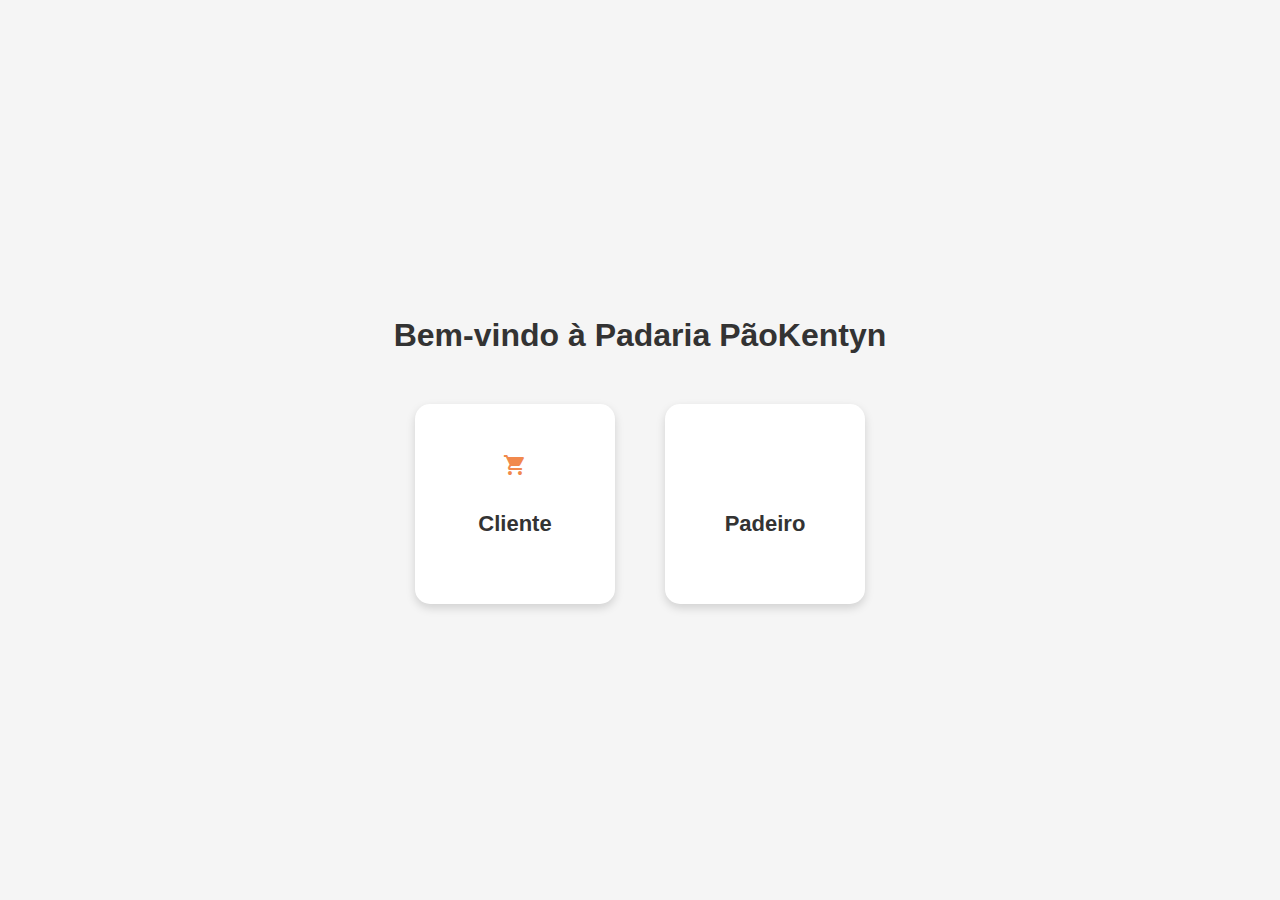
<file: index.html>
<!DOCTYPE html>
<html lang="pt-BR">
<head>
  <meta charset="UTF-8">
  <title>Padaria</title>
  <link rel="stylesheet" href="style.css">
  <link href="https://fonts.googleapis.com/icon?family=Material+Icons" rel="stylesheet">
</head>
<body>
  <h1>Bem-vindo à Padaria PãoKentyn</h1>

  <div class="cards">
    <div class="card" onclick="window.location.href='cliente/cliente.html'">
      <span class="material-icons icon">shopping_cart</span>
      <h2>Cliente</h2>
    </div>

    <div class="card" onclick="window.location.href='padeiro/padeiro.html'">
      <span class="material-icons icon">bakery_dining</span>
      <h2>Padeiro</h2>
    </div>
  </div>
</body>
</html>
</file>
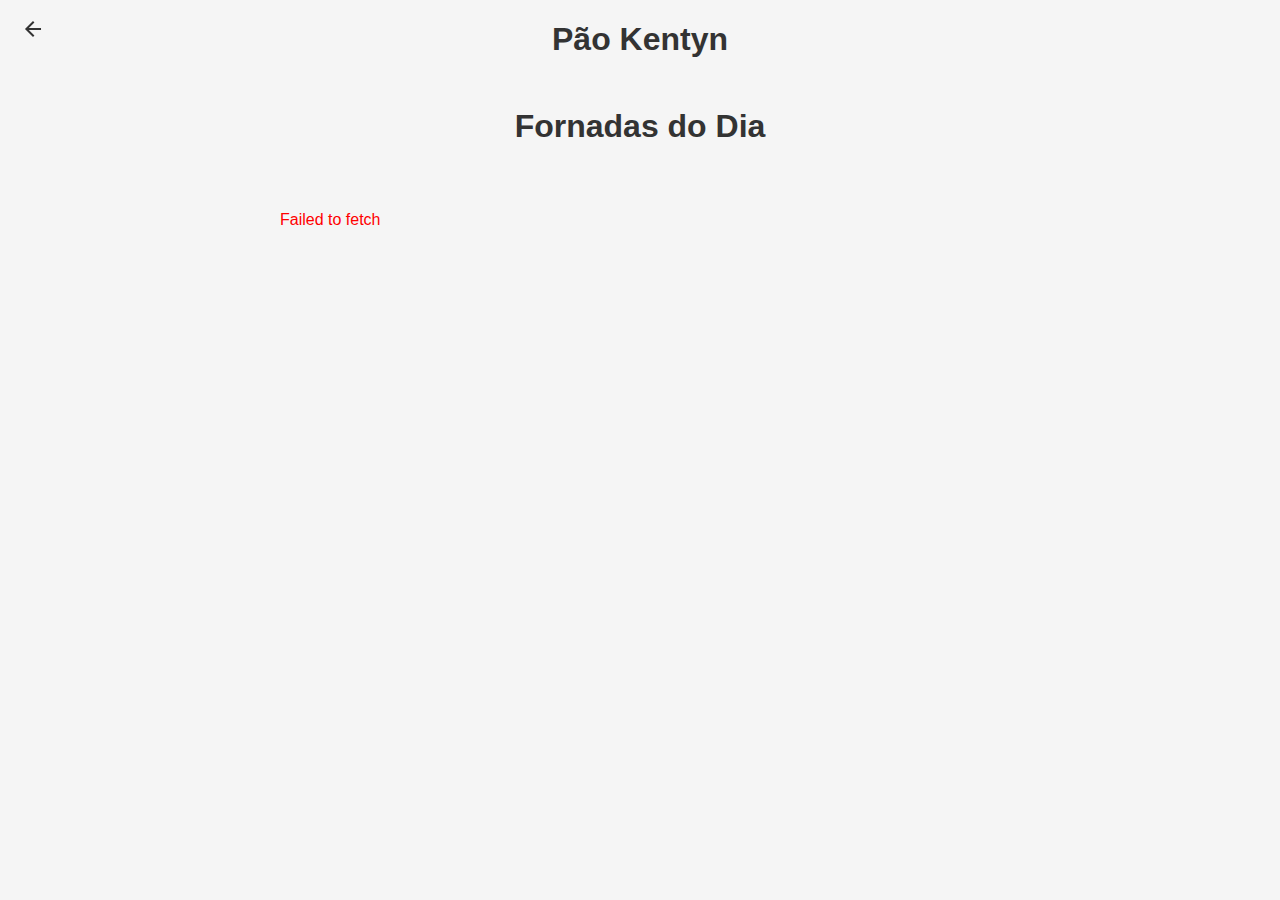
<file: cliente/cliente.html>
<!DOCTYPE html>
<html lang="pt-BR">

<head>
    <meta charset="UTF-8">
    <title>Fornadas Ativas</title>
    <link rel="stylesheet" href="cliente.css">
    <link href="https://fonts.googleapis.com/icon?family=Material+Icons" rel="stylesheet">
</head>

<body>
    <button class="btn-voltar" onclick="history.back()">
        <span class="material-icons icon">arrow_back</span>
    </button>

    <h1>Pão Kentyn</h1>
    <h1>Fornadas do Dia</h1>

    <div id="fornadas" class="grid"></div>

    <script src="cliente.js"></script>
</body>

</html>
</file>
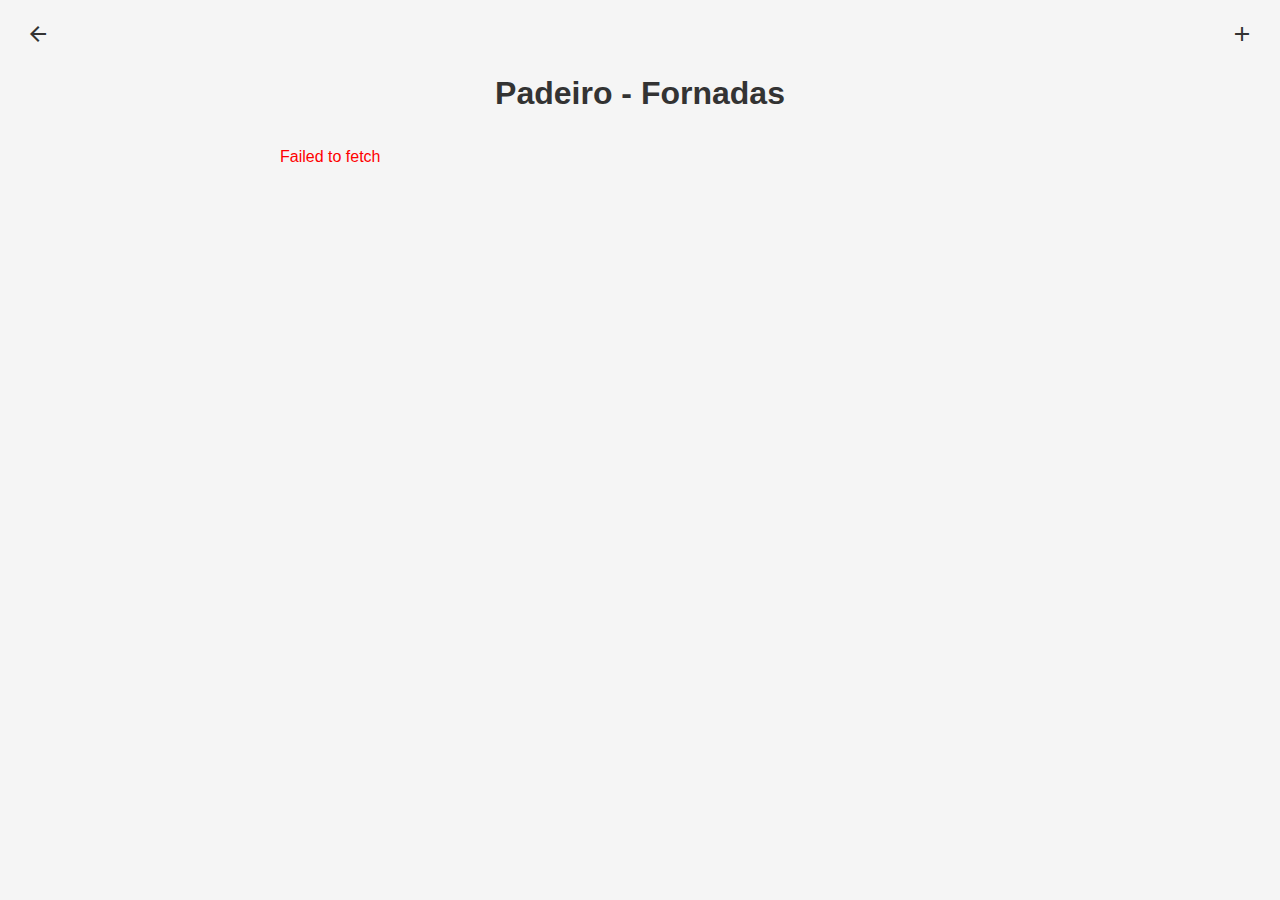
<file: padeiro/padeiro.html>
<!DOCTYPE html>
<html lang="pt-BR">

<head>
    <meta charset="UTF-8">
    <title>Padeiro - Fornadas</title>
    <link rel="stylesheet" href="padeiro.css">
    <link href="https://fonts.googleapis.com/icon?family=Material+Icons" rel="stylesheet">
</head>

<body>
    <div class="linha-btn">
        <button class="btn-voltar" onclick="history.back()">
            <span class="material-icons icon">arrow_back</span>
        </button>

        <button id="btn-nova-fornada" class="btn-nova">
            <span class="material-icons icon">add</span>
        </button>
    </div>

    <h1>Padeiro - Fornadas</h1>

    <div id="fornadas" class="grid"></div>

    <script src="padeiro.js"></script>
</body>

</html>

<script>
    document.querySelectorAll(".btn-excluir").forEach(btn => {
        btn.addEventListener("click", async () => {
            const id = btn.getAttribute("data-id");

            if (confirm(`Deseja realmente excluir a fornada #${id}?`)) {
                try {
                    const response = await fetch(`http://localhost:8080/fornada/excluir/${id}`, {
                        method: "DELETE"
                    });

                    if (response.ok) {
                        alert("Fornada excluída com sucesso!");
                        btn.closest(".card").remove();
                    } else {
                        alert("Erro ao excluir a fornada.");
                    }
                } catch (error) {
                    console.error(error);
                    alert("Erro de conexão com o servidor.");
                }
            }
        });
    });
</script>
</file>
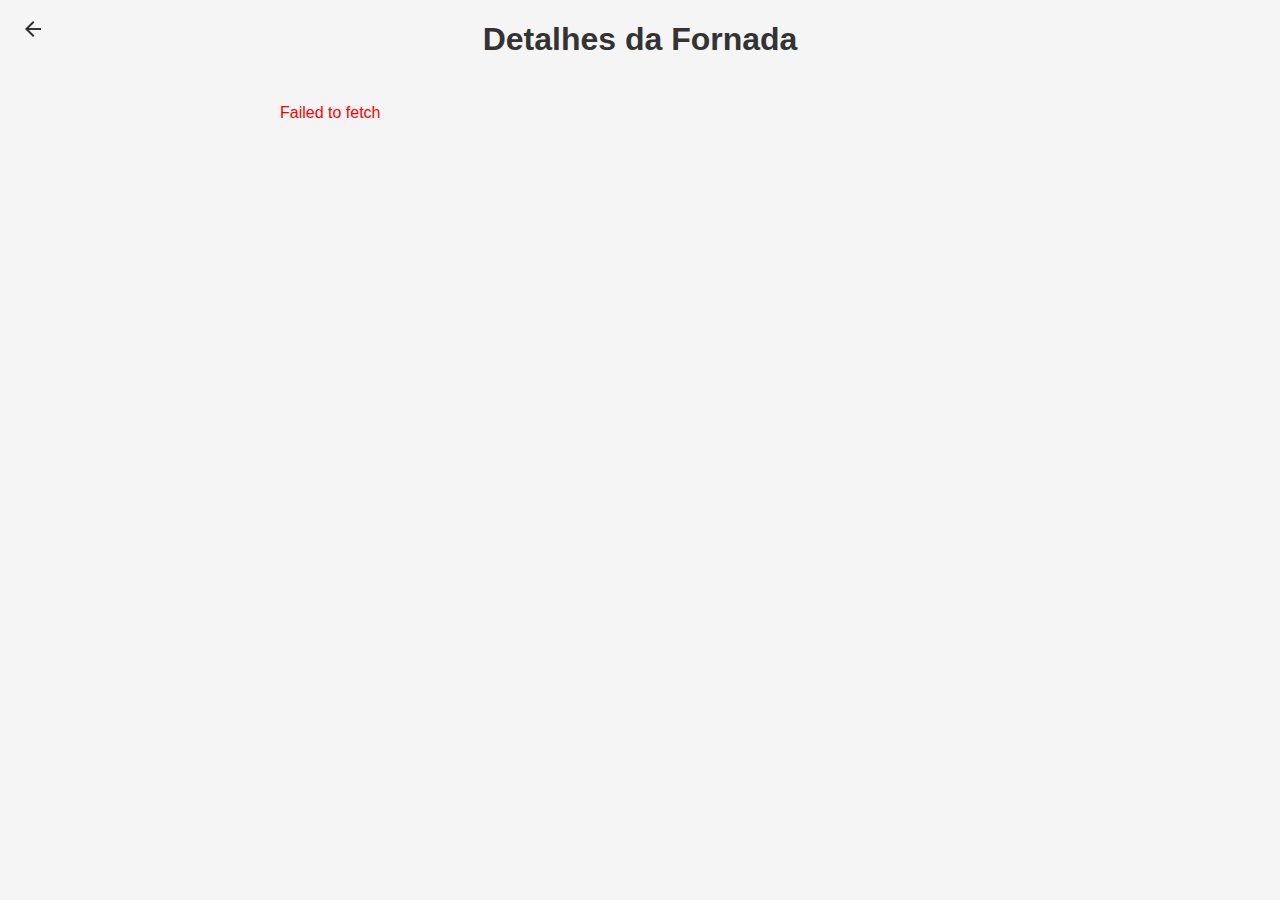
<file: cliente/detalhes/detalheFornada.html>
<!DOCTYPE html>
<html lang="pt-BR">

<head>
    <meta charset="UTF-8">
    <title>Detalhes da Fornada</title>
    <link rel="stylesheet" href="detalheFornada.css">
    <link href="https://fonts.googleapis.com/icon?family=Material+Icons" rel="stylesheet">

</head>

<body>
    <button class="btn-voltar" onclick="history.back()">
        <span class="material-icons icon">arrow_back</span>
    </button>

    <h1>Detalhes da Fornada</h1>

    <div id="fornada-detalhes" class="grid"></div>

    <script src="detalheFornada.js"></script>
</body>

</html>
</file>
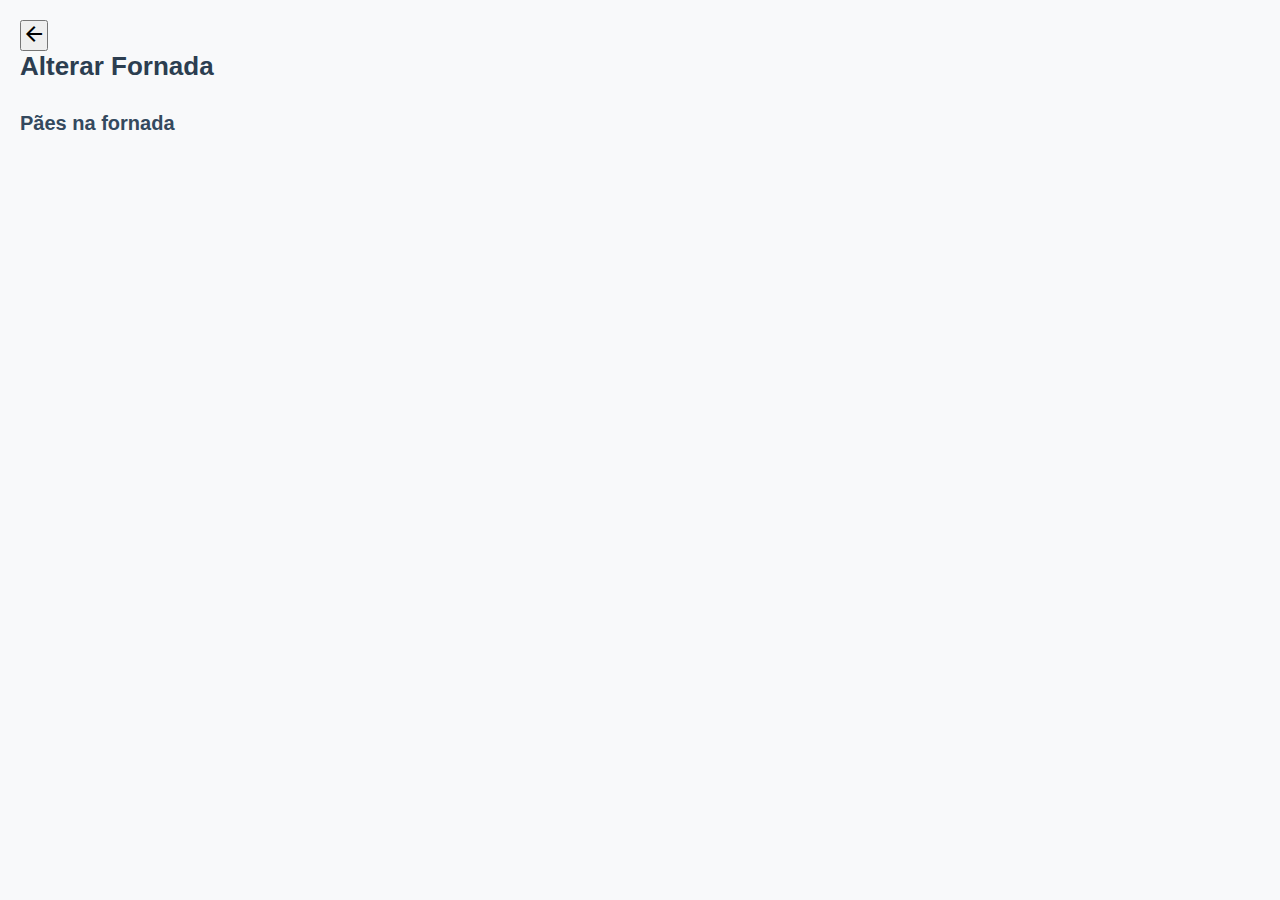
<file: padeiro/detalhes/cadastrarAlterarFornada.html>
<!DOCTYPE html>
<html lang="pt-BR">

<head>
    <meta charset="UTF-8">
    <title>Alterar Fornada</title>
    <link rel="stylesheet" href="alterarFornada.css">
    <link href="https://fonts.googleapis.com/icon?family=Material+Icons" rel="stylesheet">
</head>

<body>
    <div class="linha-btn">
        <button class="btn-voltar" onclick="history.back()">
            <span class="material-icons icon">arrow_back</span>
        </button>
    </div>
    <h1>Alterar Fornada</h1>

    <h2>Pães na fornada</h2>

    <div id="fornada-detalhes" class="grid-horizontal"></div>
    <div id="pao-lista" class="list"></div>
    <script src="alterarFornada.js"></script>
</body>

</html>
</file>
<file: style.css>
body {
  font-family: Arial, sans-serif;
  margin: 0;
  height: 100vh;
  display: flex;
  flex-direction: column;
  justify-content: center;
  align-items: center;
  background: #f5f5f5;
}

h1 {
  margin-bottom: 50px;
  color: #333;
}

.cards {
  display: flex;
  gap: 50px;
}

.card {
  width: 200px;
  height: 200px;
  background: white;
  border-radius: 15px;
  box-shadow: 0 4px 10px rgba(0,0,0,0.15);
  display: flex;
  flex-direction: column;
  justify-content: center;
  align-items: center;
  cursor: pointer;
  transition: transform 0.2s, box-shadow 0.2s;
}

.card:hover {
  transform: translateY(-5px);
  box-shadow: 0 8px 16px rgba(0,0,0,0.2);
}

.icon {
  font-size: 60px;
  color: #f07934e0;
  margin-bottom: 15px;
}

.card h2 {
  font-size: 22px;
  color: #333;
}
</file>
<file: cliente/cliente.css>
body {
    font-family: Arial, sans-serif;
    margin: 20px;
    background: #f5f5f5;
}

h1 {
    text-align: center;
    margin-bottom: 50px;
    color: #333;
}

.grid {
    display: grid;
    grid-template-columns: repeat(3, 200px);
    gap: 60px;
    justify-content: center;
}

.card {
    width: 200px;
    height: 200px;
    background: white;
    border-radius: 15px;
    box-shadow: 0 4px 10px rgba(0, 0, 0, 0.1);
    display: flex;
    flex-direction: column;
    justify-content: end;
    align-items: center;
    cursor: pointer;
    transition: transform 0.2s, box-shadow 0.2s;
}

.card:hover {
  transform: translateY(-5px);
  box-shadow: 0 8px 16px rgba(0,0,0,0.2);
}

.card h2 {
    font-size: 22px;
    color: #f07934e0;
}

.tempo-restante {
    font-size: 18px;
    font-weight: bold;
    color: #f07934af;
}

.btn-voltar {
  position: fixed;
  top: 15px;
  left: 15px;
  background: none;
  border: none;
  font-size: 28px;
  cursor: pointer;
  color: #333;
  transition: color 0.2s;
}

.btn-voltar:hover {
  color: #f07934; /* cor de destaque ao passar o mouse */
}
</file>
<file: padeiro/padeiro.css>
body {
  font-family: Arial, sans-serif;
  margin: 20px;
  background: #f5f5f5;
}

h1 {
  text-align: center;
  margin-bottom: 20px;
  color: #333;
}

.card-content {
    display: flex;
    align-items: center;
    gap: 8px;
    margin-top: 18px;
    margin-bottom: 8px;
}

.card-content h2 {
    margin: 0;
    font-size: 18px;
    text-align: left;
}

.btn-excluir {
    background: none;
    border: none;
    cursor: pointer;
    color: red;
    font-size: 22px;
    transition: transform 0.2s;
}

.btn-excluir:hover {
    transform: scale(1.2);
}

.linha-btn {
  display: flex;
  justify-content: space-between;
  align-items: center;
  margin-bottom: 20px;
}

.btn-voltar,
.btn-nova {
  background: none;
  border: none;
  font-size: 28px;
  cursor: pointer;
  color: #333;
  transition: color 0.2s;
}

.btn-voltar:hover,
.btn-nova:hover {
  color: #f07934;
}

.btn-nova-fornada:hover {
  background-color: #b92929;
}

.grid {
  display: grid;
  grid-template-columns: repeat(3, 200px);
  gap: 60px;
  justify-content: center;
}

.card {
  width: 200px;
  height: 200px;
  background: white;
  border-radius: 15px;
  box-shadow: 0 4px 10px rgba(0, 0, 0, 0.1);
  display: flex;
  flex-direction: column;
  justify-content: center;
  align-items: center;
  text-align: center;
  padding: 10px;
  cursor: pointer;
  transition: transform 0.2s, box-shadow 0.2s;
}

.card:hover {
  transform: translateY(-5px);
  box-shadow: 0 8px 16px rgba(0, 0, 0, 0.2);
}

.card h2 {
  font-size: 18px;
  margin-bottom: 10px;
  color: #3498db;
}

.card p {
  font-size: 14px;
  color: #555;
}
</file>
<file: cliente/detalhes/detalheFornada.css>
body {
  font-family: Arial, sans-serif;
  margin: 20px;
  background: #f5f5f5;
}

h1 {
  text-align: center;
  margin-bottom: 30px;
  color: #333;
}

.btn-voltar {
  position: fixed;
  top: 15px;
  left: 15px;
  background: none;
  border: none;
  font-size: 28px;
  cursor: pointer;
  color: #333;
  transition: color 0.2s;
}

.btn-voltar:hover {
  color: #f07934;
}

.grid {
  display: grid;
  grid-template-columns: repeat(3, 200px);
  gap: 60px;
  justify-content: center;
}

.card {
  width: 200px;
  height: 200px;
  background: white;
  border-radius: 15px;
  box-shadow: 0 4px 10px rgba(0,0,0,0.1);
  display: flex;
  flex-direction: column;
  justify-content: center;
  align-items: center;
  padding: 10px;
  text-align: center;
}

.card h2 {
  font-size: 18px;
  margin-bottom: 10px;
  color: #3498db;
}

.tempo-restante {
  font-size: 16px;
  font-weight: bold;
  color: #e74c3c;
}

.card-img {
  width: 80px;
  height: 80px;
  object-fit: contain;
  margin-bottom: 10px;
}
</file>
<file: padeiro/detalhes/alterarFornada.css>
/* Reset básico */
* {
  margin: 0;
  padding: 0;
  box-sizing: border-box;
  font-family: "Segoe UI", Tahoma, Geneva, Verdana, sans-serif;
}

/* Estilo geral */
body {
  background: #f8f9fa;
  color: #333;
  padding: 20px;
}

h1, h2 {
  margin-bottom: 15px;
  font-weight: 600;
}

h1 {
  font-size: 26px;
  color: #2c3e50;
}

h2 {
  font-size: 20px;
  margin-top: 30px;
  color: #34495e;
}

/* Container principal */
.container {
  max-width: 1000px;
  margin: auto;
  padding: 20px;
  background: #ffffff;
  border-radius: 12px;
  box-shadow: 0 4px 12px rgba(0, 0, 0, 0.08);
}

/* Cards de pão */
.card {
  display: flex;
  justify-content: space-between;
  align-items: center;
  background: #fdfdfd;
  border: 1px solid #e1e1e1;
  border-radius: 10px;
  padding: 15px 20px;
  margin-bottom: 12px;
  transition: all 0.2s ease;
}

.card:hover {
  background: #f3f6fa;
  transform: translateY(-2px);
}

/* Texto do card */
.card-info {
  display: flex;
  flex-direction: column;
  gap: 4px;
}

.card-info strong {
  font-size: 18px;
  color: #2c3e50;
}

.card-info span {
  font-size: 14px;
  color: #7f8c8d;
}

/* Botões */
.btn {
  border: none;
  padding: 8px 14px;
  border-radius: 8px;
  font-size: 14px;
  font-weight: 500;
  cursor: pointer;
  transition: 0.2s;
  display: inline-flex;
  align-items: center;
  gap: 6px;
}

.btn:disabled {
  background: #ccc;
  cursor: not-allowed;
}

/* Cores */
.btn-primary {
  background: #3498db;
  color: white;
}

.btn-primary:hover {
  background: #2980b9;
}

.btn-warning {
  background: #f39c12;
  color: white;
}

.btn-warning:hover {
  background: #d68910;
}

.btn-danger {
  background: #e74c3c;
  color: white;
}

.btn-danger:hover {
  background: #c0392b;
}

.btn-success {
  background: #27ae60;
  color: white;
}

.btn-success:hover {
  background: #1e8449;
}

/* Inputs */
input[type="number"] {
  width: 70px;
  padding: 6px;
  border: 1px solid #dcdcdc;
  border-radius: 6px;
  font-size: 14px;
  text-align: center;
}

select {
  padding: 8px 12px;
  border-radius: 6px;
  border: 1px solid #dcdcdc;
  font-size: 14px;
}

/* Formulário de adicionar pão */
.add-form {
  display: flex;
  align-items: center;
  gap: 12px;
  margin-top: 20px;
}

.add-form button {
  flex-shrink: 0;
}

/* Layout responsivo */
@media (max-width: 768px) {
  .card {
    flex-direction: column;
    align-items: flex-start;
    gap: 10px;
  }

  .add-form {
    flex-direction: column;
    align-items: stretch;
  }

  input[type="number"], select, .btn {
    width: 100%;
  }
}
</file>
